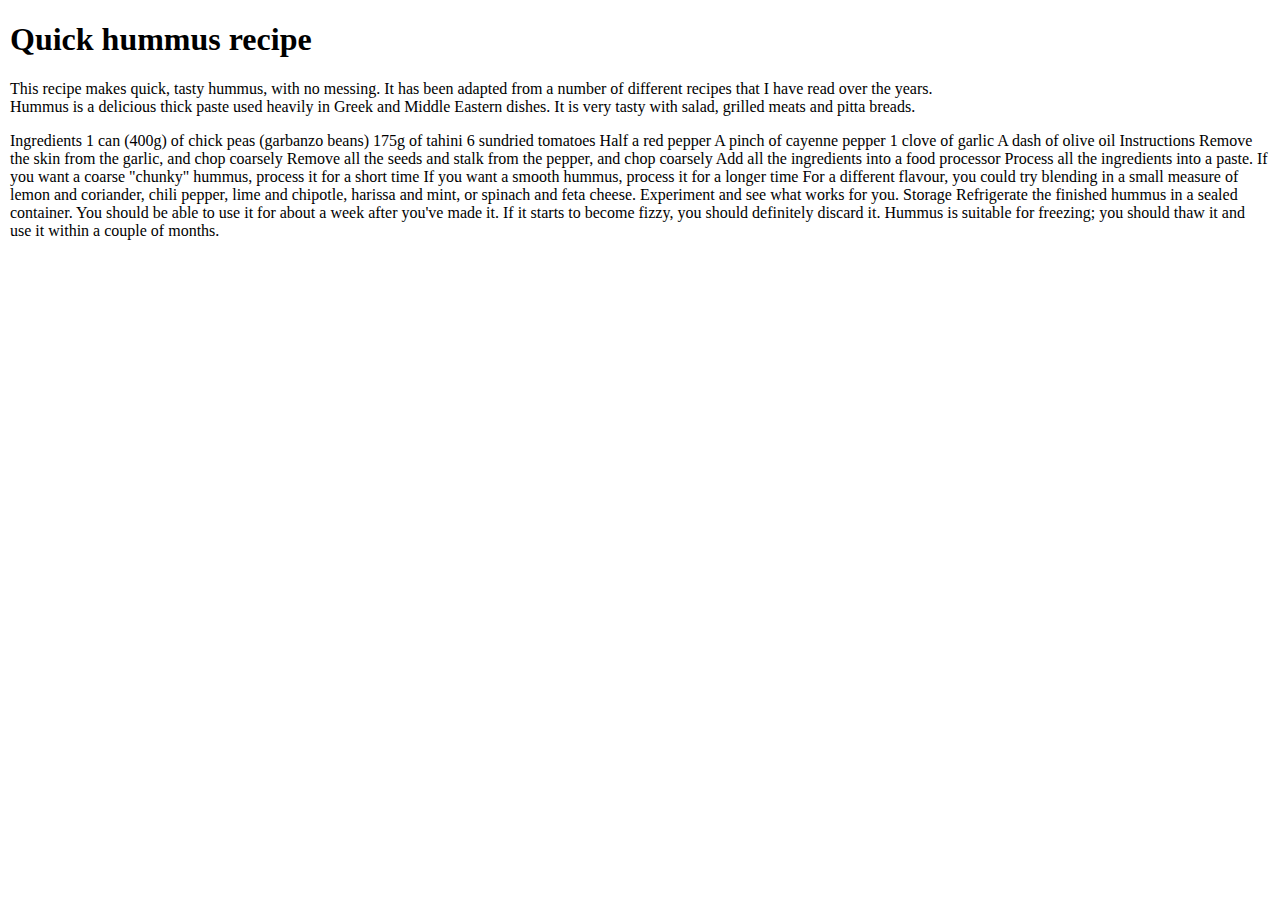
<file: Perso-main/brif 1/houmous.html>
<!DOCTYPE html>
<html lang="en-us">
  <head>
    <meta charset="utf-8">
    <meta name="viewport" content="width=device-width">
    <title>Quick hummus recipe</title>
    <link href="main.css" rel="stylesheet"
  </head>
  <body>
    <h1>Quick hummus recipe</h1>

    <p>This recipe makes quick, tasty hummus, with no messing. It has been adapted from a number of different recipes that I have read over the years.
  </br>
    Hummus is a delicious thick paste used heavily in Greek and Middle Eastern dishes. It is very tasty with salad, grilled meats and pitta breads.</p>

    Ingredients

    1 can (400g) of chick peas (garbanzo beans)
    175g of tahini
    6 sundried tomatoes
    Half a red pepper
    A pinch of cayenne pepper
    1 clove of garlic
    A dash of olive oil

    Instructions

    Remove the skin from the garlic, and chop coarsely
    Remove all the seeds and stalk from the pepper, and chop coarsely
    Add all the ingredients into a food processor
    Process all the ingredients into a paste.
    If you want a coarse "chunky" hummus, process it for a short time
    If you want a smooth hummus, process it for a longer time

    For a different flavour, you could try blending in a small measure of lemon and coriander, chili pepper, lime and chipotle, harissa and mint, or spinach and feta cheese. Experiment and see what works for you.

    Storage

    Refrigerate the finished hummus in a sealed container. You should be able to use it for about a week after you've made it. If it starts to become fizzy, you should definitely discard it.

    Hummus is suitable for freezing; you should thaw it and use it within a couple of months.


  </body>
</html>
</file>
<file: Perso-main/brif 1/main.css>
body{
    margin:10px;
    }
    #header{
    height:120px;
    background:#ffffff;
    }
</file>
